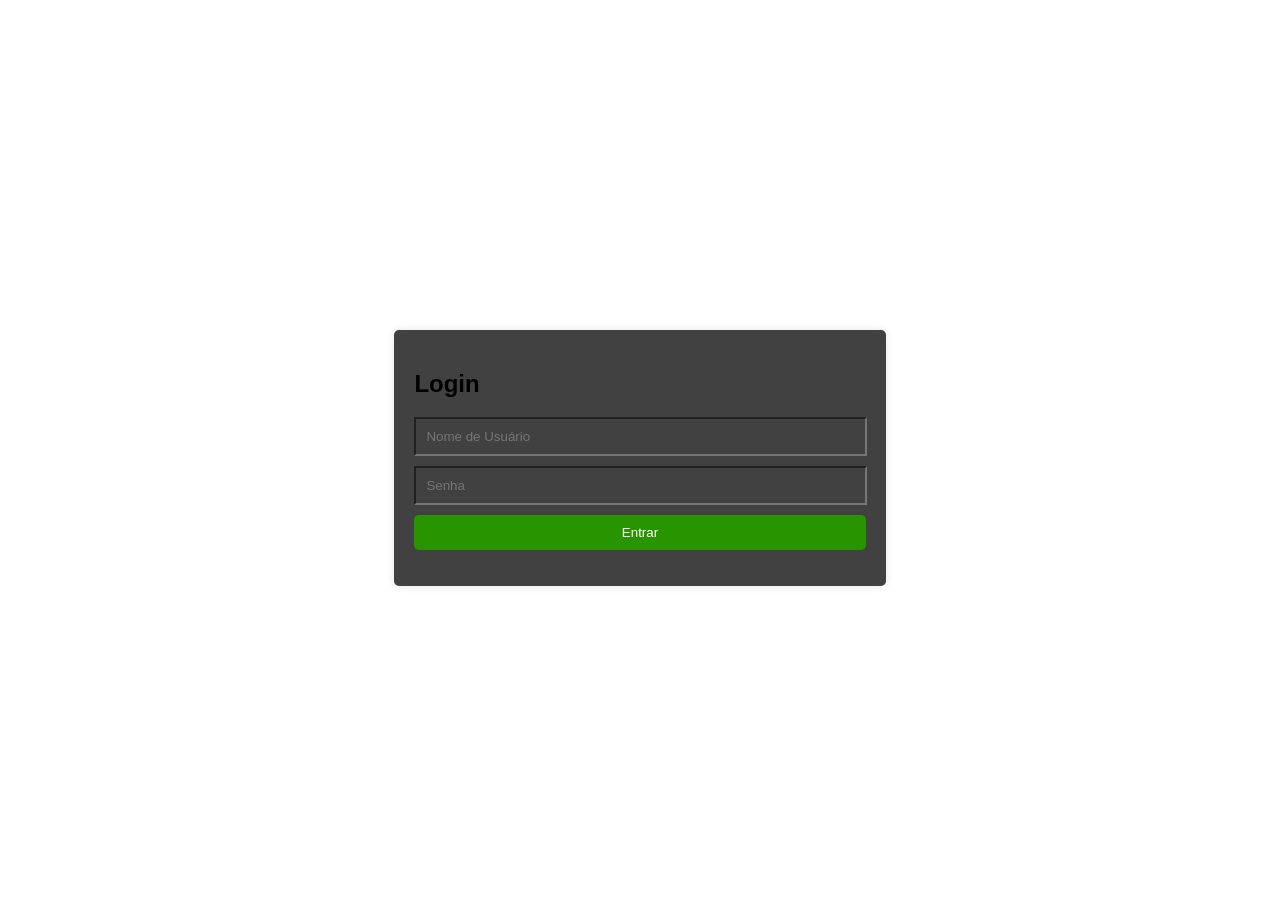
<file: teste site em ia/pasta1/login.html>
<!DOCTYPE html>
<html lang="pt-BR">
<head>
    <meta charset="UTF-8">
    <meta name="viewport" content="width=device-width, initial-scale=1.0">
    <title>Página de Login</title>
    <style>
        body {
            font-family: Arial, sans-serif;
            display: flex;
            justify-content: center;
            align-items: center;
            height: 100vh;
            background-image: url(https://images.alphacoders.com/545/thumb-1920-545752.jpg);
        }
        .login-container {
            background: rgb(65, 65, 65);
            padding: 20px;
            border-radius: 5px;
            box-shadow: 0 0 10px rgba(0, 0, 0, 0.1);
        }
        input {
            margin-bottom: 10px;
            padding: 10px;
            width: 95%;
            background-color: rgba(128, 128, 128, 0);
            
        }
        button {
            padding: 10px;
            width: 100%;
            background-color: #289500;
            color: rgb(255, 255, 255);
            border: none;
            border-radius: 5px;
            cursor: pointer;
        }
        button:hover {
            background-color: #55b656;
        }
    </style>
</head>
<body>

<div class="login-container">
    <h2>Login</h2>
    <input type="text" id="username" placeholder="Nome de Usuário" />
    <input type="password" id="password" placeholder="Senha" />
    <button href="../pasta1/index.html" onclick="login()">Entrar</button>
    <p id="message"></p>
</div>

<script>
    function login() {
        const username = document.getElementById('username').value;
        const password = document.getElementById('password').value;
        const message = document.getElementById('message');
        
        if (username === 'Entrar' && password === 'Senha') {
            message.textContent = 'Login bem-sucedido!';
            message.style.color = 'green';
            location.href = "index.html"
        } else {
            message.textContent = 'Usuário ou senha incorretos.';
            message.style.color = 'red';
        }
    }
</script>

</body>
</html>
</file>
